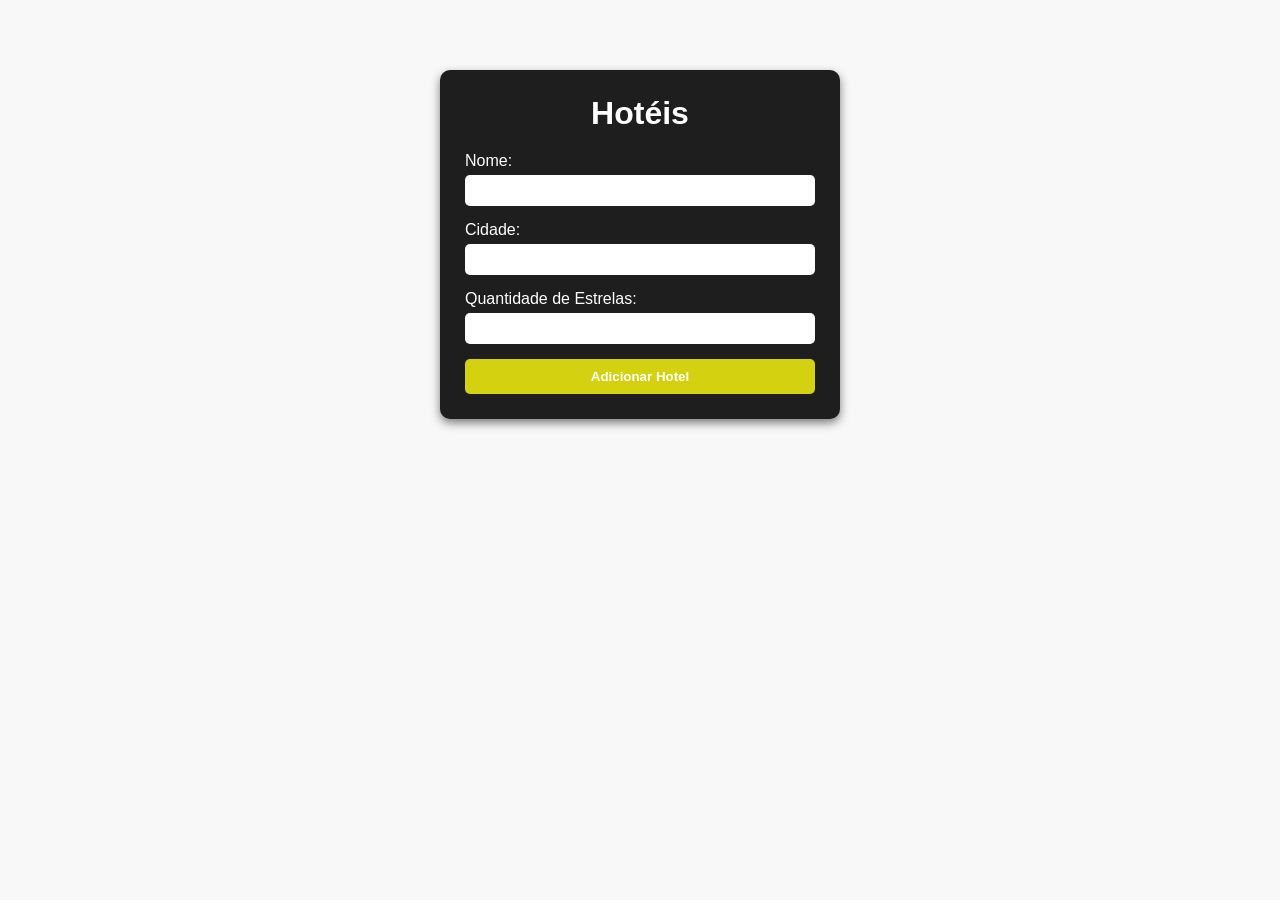
<file: index.html>
<!DOCTYPE html>
<html lang="pt-br">
<head>
    <meta charset="UTF-8">
    <meta name="viewport" content="width=device-width, initial-scale=1.0">
    <title>Hotel</title>
</head>
<body>
    <div id="cards"></div>
    <form action="" id="hotelForm">
    <h1>Hotéis</h1>
    <link rel="stylesheet" href="./style.css">
    <div class="nome">
        <label for="nomeID">Nome:</label>
        <input type="text" id="nome" name="nome"> 
    </div>
    <div class="cidade">
        <label for="cidadeID">Cidade:</label>
        <input type="text" id="cidade" name="cidade">
    </div>
    <div class="qtdEstrelas">
        <label for="qtdEstrelasID">Quantidade de Estrelas:</label>
        <input type="number" id="qtdEstrelas" name="qtdEstrelas">
    </div>
    <button type="submit">Adicionar Hotel</button>
    </form>
    <script src="./script.js"></script>
</body>
</html>
</file>
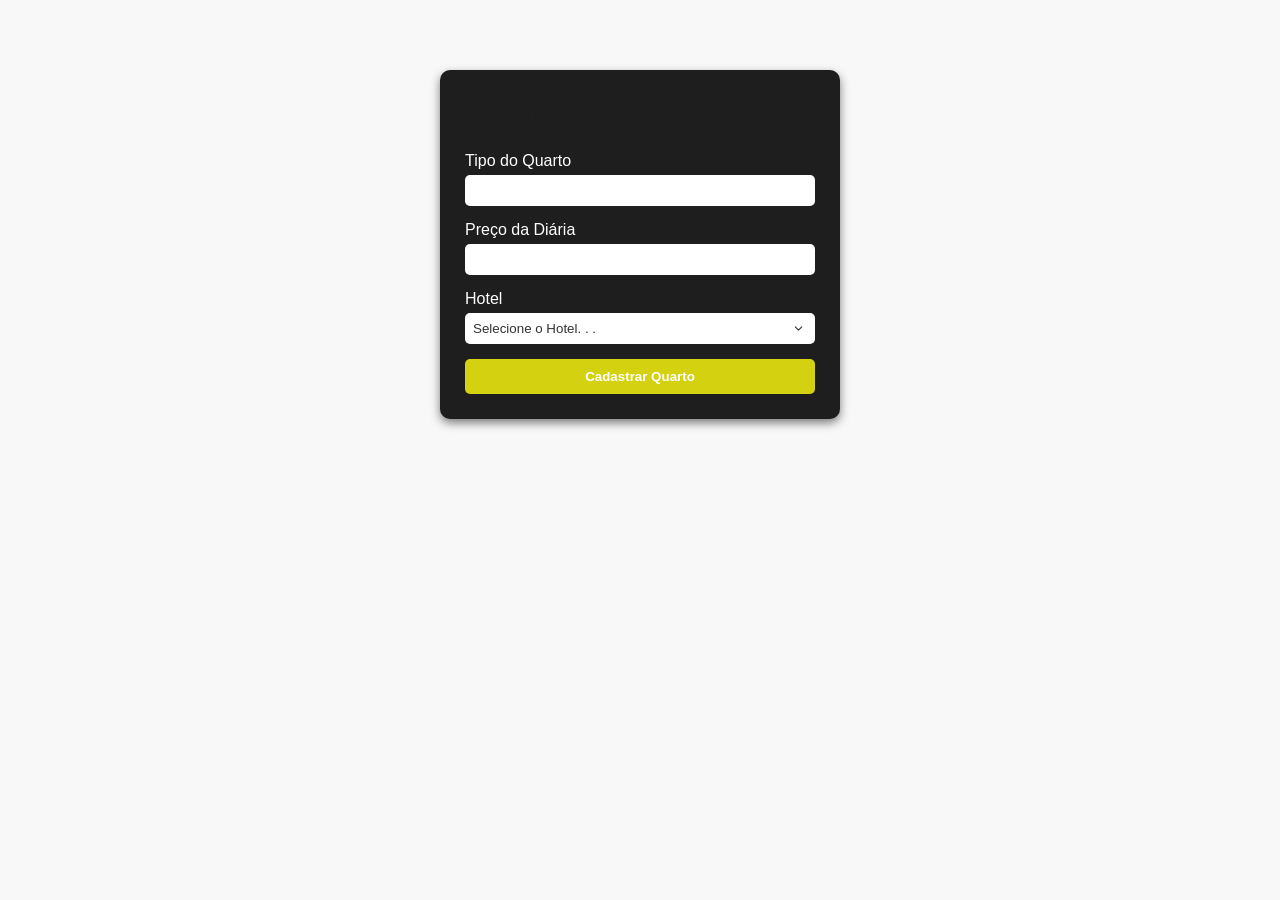
<file: Quartos.html>
<!DOCTYPE html>
<html lang="pt-br">
<head>
    <meta charset="UTF-8">
    <meta name="viewport" content="width=device-width, initial-scale=1.0">
    <title>Quartos - Med Lab</title>
    <link rel="stylesheet" href="./style2.css">
</head>
<body>
    <div id="cards"></div>
    
    <form action="" id="quartoform">
        <h1>Cadastro de Quartos</h1>
        
        <div class="tipo">
            <label for="tipoInput">Tipo do Quarto</label>
            <input type="text" id="tipoInput" name="Tipo" required>
        </div>

        <div class="preco">
            <label for="precoInput">Preço da Diária</label>
            <input type="number" id="precoInput" name="preco" required>
        </div>

        <div class="campo-select">
            <label for="hotel">Hotel</label>
            <select name="hotel" id="hotel" required>
                <option value="">Selecione o Hotel. . .</option>
            </select>
        </div>

        <button type="submit">Cadastrar Quarto</button>
    </form>

    <script src="./script2.js"></script>
</body>
</html>
</file>
<file: style.css>
*{
    margin: 0;
    padding: 0;
    box-sizing: border-box;
    font-family: Arial, Helvetica, sans-serif;
}

body{
    background-color: #f8f8f8;
    color: white;
    padding: 30px;
}

h1{
    text-align: center;
    margin-bottom: 20px;
}

#cards{
    display: grid;
    grid-template-columns: repeat(auto-fit, minmax(250px, 1fr));
    gap: 20px;
    margin-bottom: 40px;
}

#cards div{
    background-color: #1e1e1e;
    padding: 20px;
    border-radius: 10px;
    box-shadow: 0 4px 10px rgba(0,0,0,0.5);
    transition: transform 0.2s, box-shadow 0.2s;
}

#cards div:hover{
    transform: translateY(-5px);
    box-shadow: 0 6px 15px rgba(0,0,0,0.7);
}

#cards h2{
    margin-bottom: 10px;
}

#cards p{
    color: #cfcfcf;
}

form{
    background-color: #1e1e1e;
    padding: 25px;
    border-radius: 10px;
    max-width: 400px;
    margin: auto;
    box-shadow: 0 4px 10px rgba(0,0,0,0.5);
}

form div{
    margin-bottom: 15px;
}

label{
    display: block;
    margin-bottom: 5px;
}

input{
    width: 100%;
    padding: 8px;
    border-radius: 5px;
    border: none;
}

button{
    width: 100%;
    padding: 10px;
    border: none;
    border-radius: 5px;
    background-color: #d4d111;
    color: white;
    font-weight: bold;
    cursor: pointer;
    transition: 0.2s;
}

button:hover{
    background-color: #7d9eb4;
}
</file>
<file: style2.css>
*{
    margin: 0;
    padding: 0;
    box-sizing: border-box;
    font-family: Arial, Helvetica, sans-serif;
}

body{
    background-color: #f8f8f8;
    color: white;
    padding: 30px;
}

h1{
    text-align: center;
    margin-bottom: 20px;
    color: #1e1e1e; 
}

#cards{
    display: grid;
    grid-template-columns: repeat(auto-fit, minmax(250px, 1fr));
    gap: 20px;
    margin-bottom: 40px;
}

#cards div{
    background-color: #1e1e1e;
    padding: 20px;
    border-radius: 10px;
    box-shadow: 0 4px 10px rgba(0,0,0,0.5);
    transition: transform 0.2s, box-shadow 0.2s;
}

#cards div:hover{
    transform: translateY(-5px);
    box-shadow: 0 6px 15px rgba(0,0,0,0.7);
}

#cards h2{
    margin-bottom: 10px;
}

#cards p{
    color: #cfcfcf;
}

form{
    background-color: #1e1e1e;
    padding: 25px;
    border-radius: 10px;
    max-width: 400px;
    margin: auto;
    box-shadow: 0 4px 10px rgba(0,0,0,0.5);
}

form div{
    margin-bottom: 15px;
}

label{
    display: block;
    margin-bottom: 5px;
}


input, select {
    width: 100%;
    padding: 8px;
    border-radius: 5px;
    border: none;
    background-color: white;
    color: #333;
    outline: none;
    font-family: Arial, Helvetica, sans-serif; 
}


select {
    cursor: pointer;
    appearance: none;
    -webkit-appearance: none;
    -moz-appearance: none;
    background-image: url("data:image/svg+xml;charset=UTF-8,%3csvg xmlns='http://www.w3.org/2000/svg' viewBox='0 0 24 24' fill='none' stroke='%23333' stroke-width='2' stroke-linecap='round' stroke-linejoin='round'%3e%3cpolyline points='6 9 12 15 18 9'%3e%3c/polyline%3e%3c/svg%3e");
    background-repeat: no-repeat;
    background-position: right 10px center;
    background-size: 1em;
}

button{
    width: 100%;
    padding: 10px;
    border: none;
    border-radius: 5px;
    background-color: #d4d111;
    color: white;
    font-weight: bold;
    cursor: pointer;
    transition: 0.2s;
}

button:hover{
    background-color: #7d9eb4;
}
</file>
